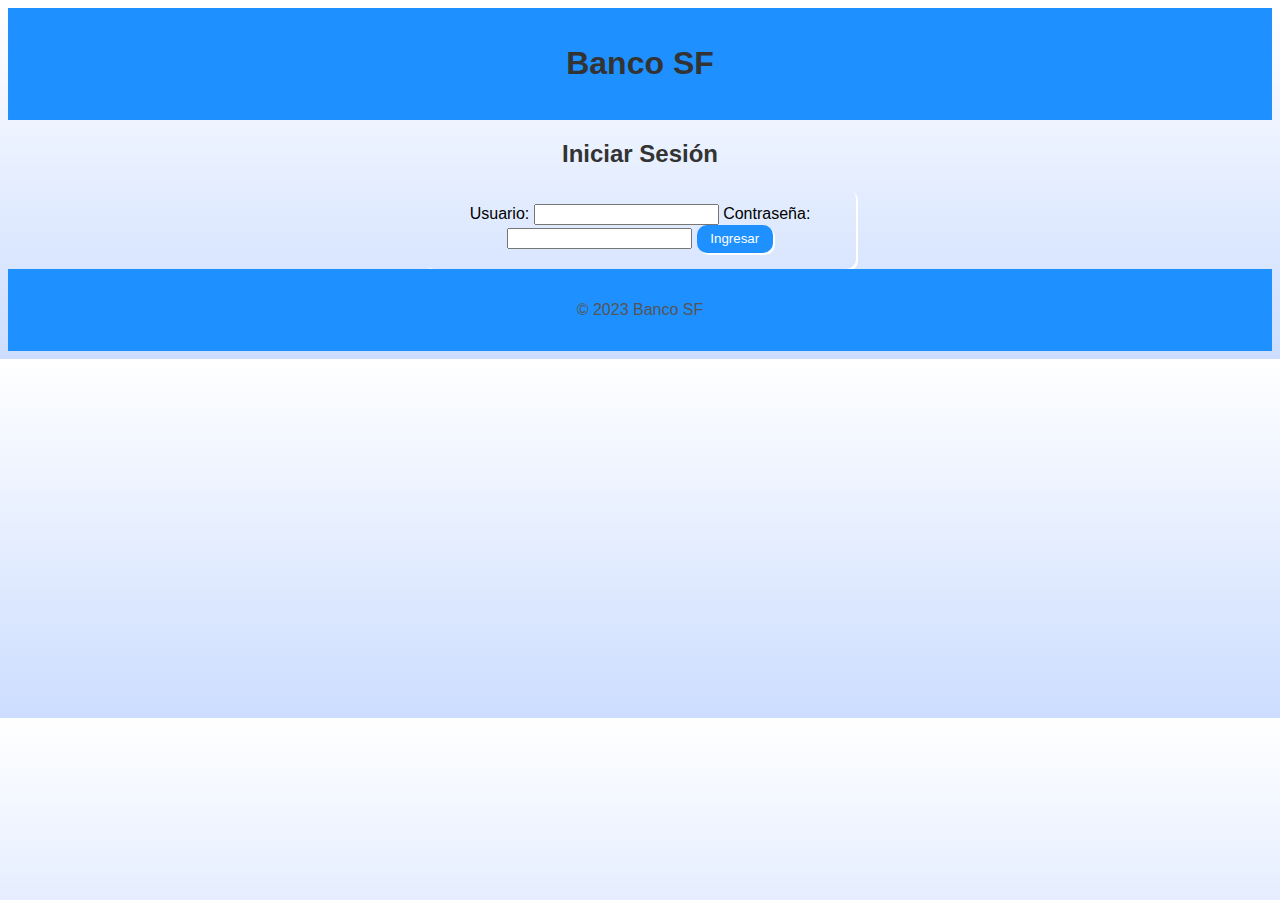
<file: index.html>
<!DOCTYPE html>
<html lang="es">

<head>
  <meta charset="UTF-8">
  <meta name="viewport" content="width=device-width, initial-scale=1.0">
  <title>Inicio de Sesión</title>
  <link rel="stylesheet" href="styles.css">
</head>

<body>

  <header>
    <h1>Banco SF</h1>
  </header>

  <main>
    <section>
      <h2>Iniciar Sesión</h2>
      <form id="login-form">
        <label for="username">Usuario:</label>
        <input type="text" id="username" required>

        <label for="password">Contraseña:</label>
        <input type="password" id="password" required>

        <button type="submit">Ingresar</button>
      </form>
    </section>
  </main>
  
  <footer>
    <p>&copy; 2023 Banco SF</p>
  </footer>

  <script src="script.js"></script>
</body>

</html>
</file>
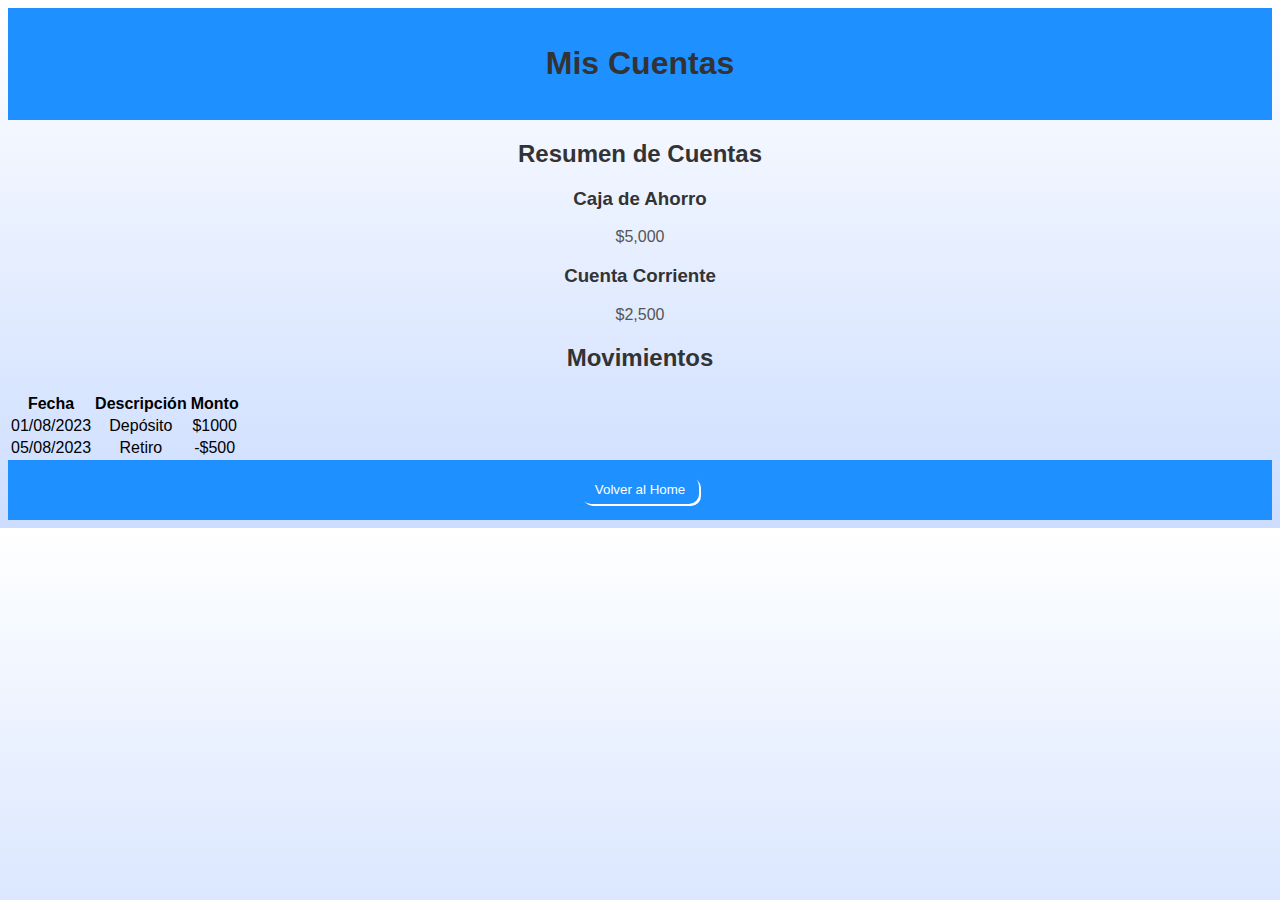
<file: cuentas.html>
<!DOCTYPE html>
<html lang="es">

<head>
  <meta charset="UTF-8">
  <title>Mis Cuentas</title>

  <link rel="stylesheet" href="styles.css">
</head>

<body>

  <header>
    <h1>Mis Cuentas</h1>
  </header>

  <main>

    <h2>Resumen de Cuentas</h2>

    <section>
      <h3>Caja de Ahorro</h3>
      <p>$5,000</p> 
    </section>

    <section>
      <h3>Cuenta Corriente</h3>
      <p>$2,500</p>
    </section>

    <h2>Movimientos</h2>

    <table>
      <thead>
        <tr>
          <th>Fecha</th>
          <th>Descripción</th>
          <th>Monto</th>
        </tr>
      </thead>
      <tbody>
        <tr>
          <td>01/08/2023</td>
          <td>Depósito</td>
          <td class="credit">$1000</td> 
        </tr>
        <tr>
          <td>05/08/2023</td>
          <td>Retiro</td>
          <td class="debit">-$500</td>
        </tr>
      </tbody>
    </table>

  </main>

  <footer>
    <button type="button" onclick="location.href='home.html'">
      Volver al Home
    </button>
  </footer>

</body>
</html>
</file>
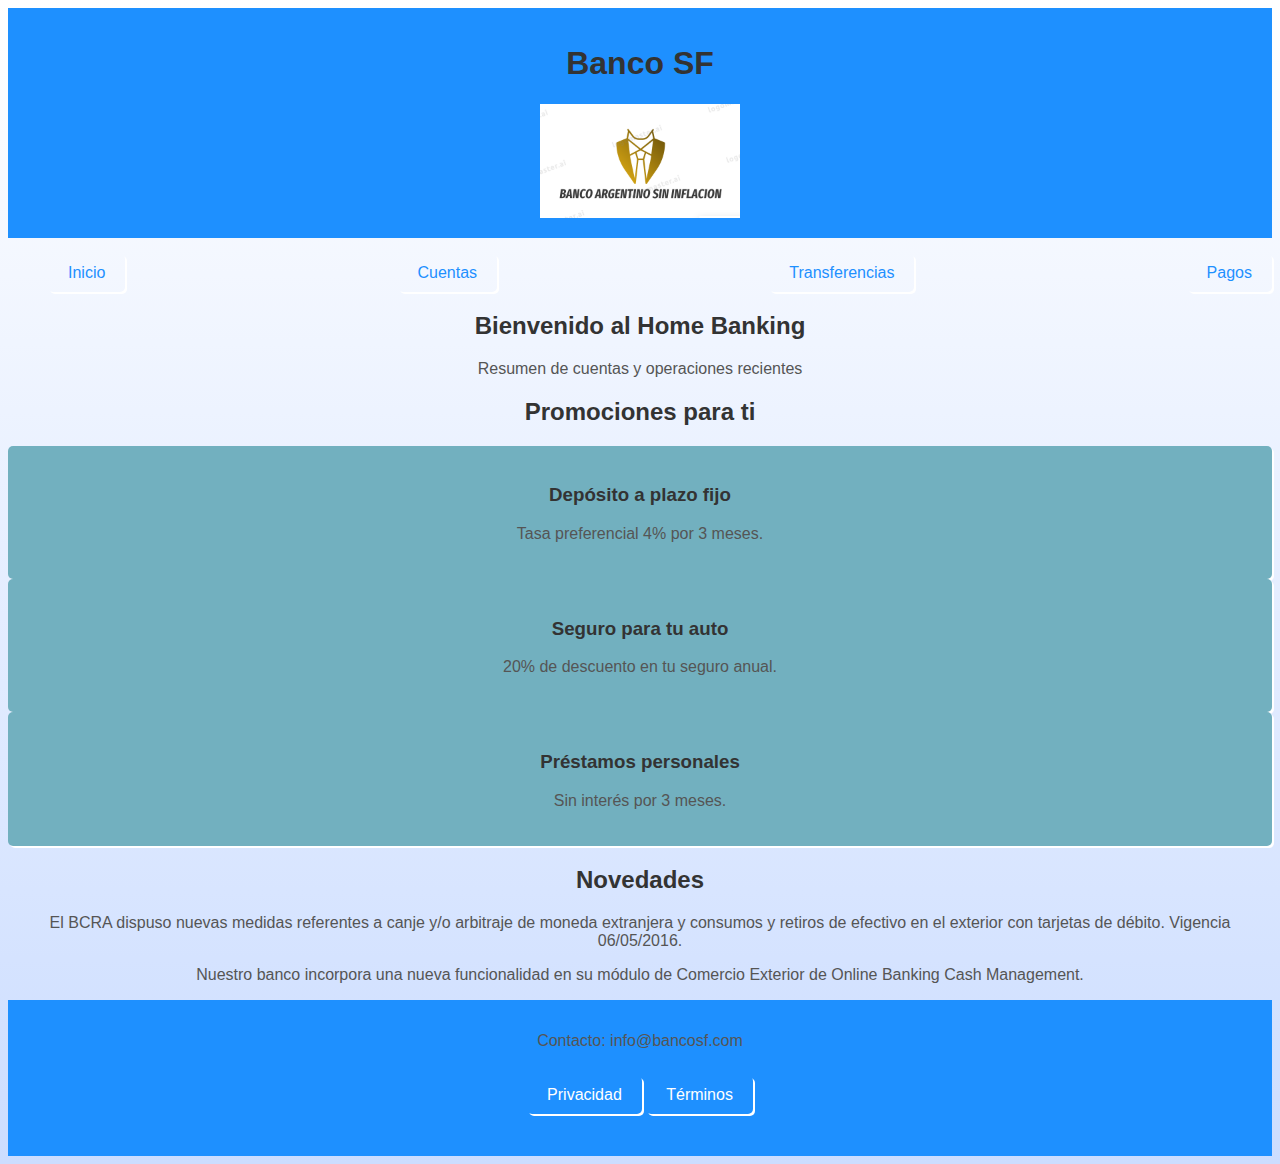
<file: home.html>
<!DOCTYPE html>
<html lang="es">

<head>
  <meta charset="UTF-8">
  <meta name="viewport" content="width=device-width, initial-scale=1.0"> 
  <title>Home Banking</title>

  <link rel="stylesheet" href="styles.css">
</head>

<body>

  <header>
    <h1>Banco SF</h1>
    <img src="logotipo.png" alt="Logo del banco">
  </header>

  <main>

    <nav>
      <ul style="display: flex; justify-content: space-between;">
        <li><a href="#inicio">Inicio</a></li>
        <li><a href="cuentas.html">Cuentas</a></li>
        <li><a href="transferencias.html">Transferencias</a></li>
        <li><a href="pago.html">Pagos</a></li>
      </ul>
    </nav>

    <section id="inicio">

      <h2>Bienvenido al Home Banking</h2>
      <p>Resumen de cuentas y operaciones recientes</p>

    </section>

    <section id="promociones">
      <h2>Promociones para ti</h2>
      <div class="promocion">
        <h3>Depósito a plazo fijo</h3>
        <p>Tasa preferencial 4% por 3 meses.</p>
      </div>

      <div class="promocion">
        <h3>Seguro para tu auto</h3>
        <p>20% de descuento en tu seguro anual.</p> 
      </div>

      <div class="promocion">
        <h3>Préstamos personales</h3>
        <p>Sin interés por 3 meses.</p>
      </div>
    </section>

    <section id="novedades">
      <h2>Novedades</h2>
      <p>El BCRA dispuso nuevas medidas referentes a canje y/o arbitraje de moneda extranjera y consumos y retiros de efectivo en el exterior con tarjetas de débito. Vigencia 06/05/2016.</p>

      <p>Nuestro banco incorpora una nueva funcionalidad en su módulo de Comercio Exterior de Online Banking Cash Management.</p>
    </section>

  </main>

  <footer>
    <p>Contacto: info@bancosf.com</p>
    <nav>
      <ul class="pie">
        <li><a href="#">Privacidad</a></li>
        <li><a href="#">Términos</a></li>
      </ul>
    </nav>
  </footer>

</body>

</html>
</file>
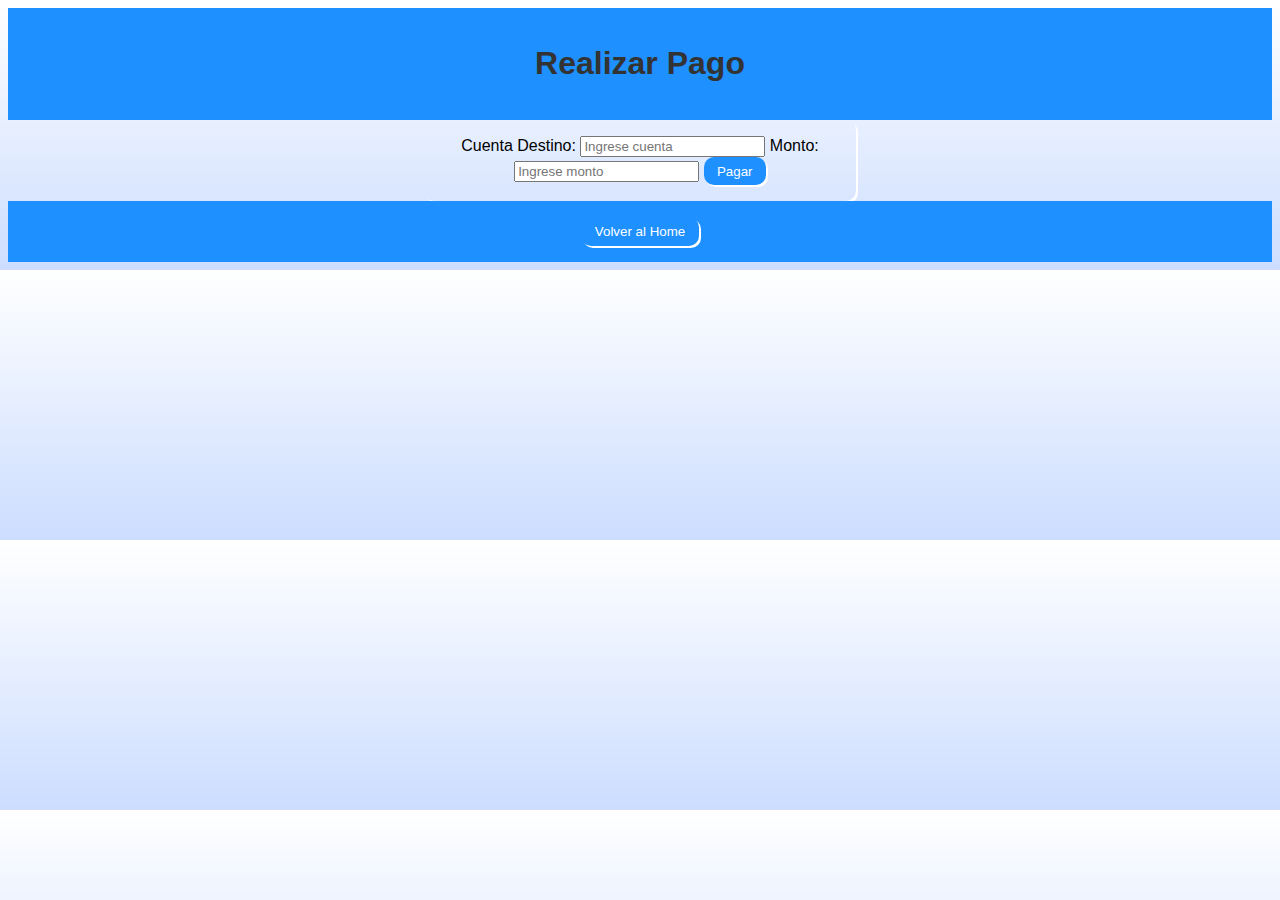
<file: pago.html>
<!DOCTYPE html>
<html lang="es">

<head>
  <meta charset="UTF-8">
  
  <title>Realizar Pago</title>

  <link rel="stylesheet" href="styles.css">

</head>

<body>

  <header>
    <h1>Realizar Pago</h1> 
  </header>

  <main>

    <form>
    
      <label for="cuenta">Cuenta Destino:</label>
      <input type="text" id="cuenta" required placeholder="Ingrese cuenta">

      <label for="monto">Monto:</label>
      <input type="number" id="monto" required placeholder="Ingrese monto">
      
      <button type="submit">Pagar</button>

    </form>

  </main>  

  <footer>
    <button type="button" onclick="location.href='home.html'">
      Volver al Home 
    </button>
  </footer>

</body>
</html>
</file>
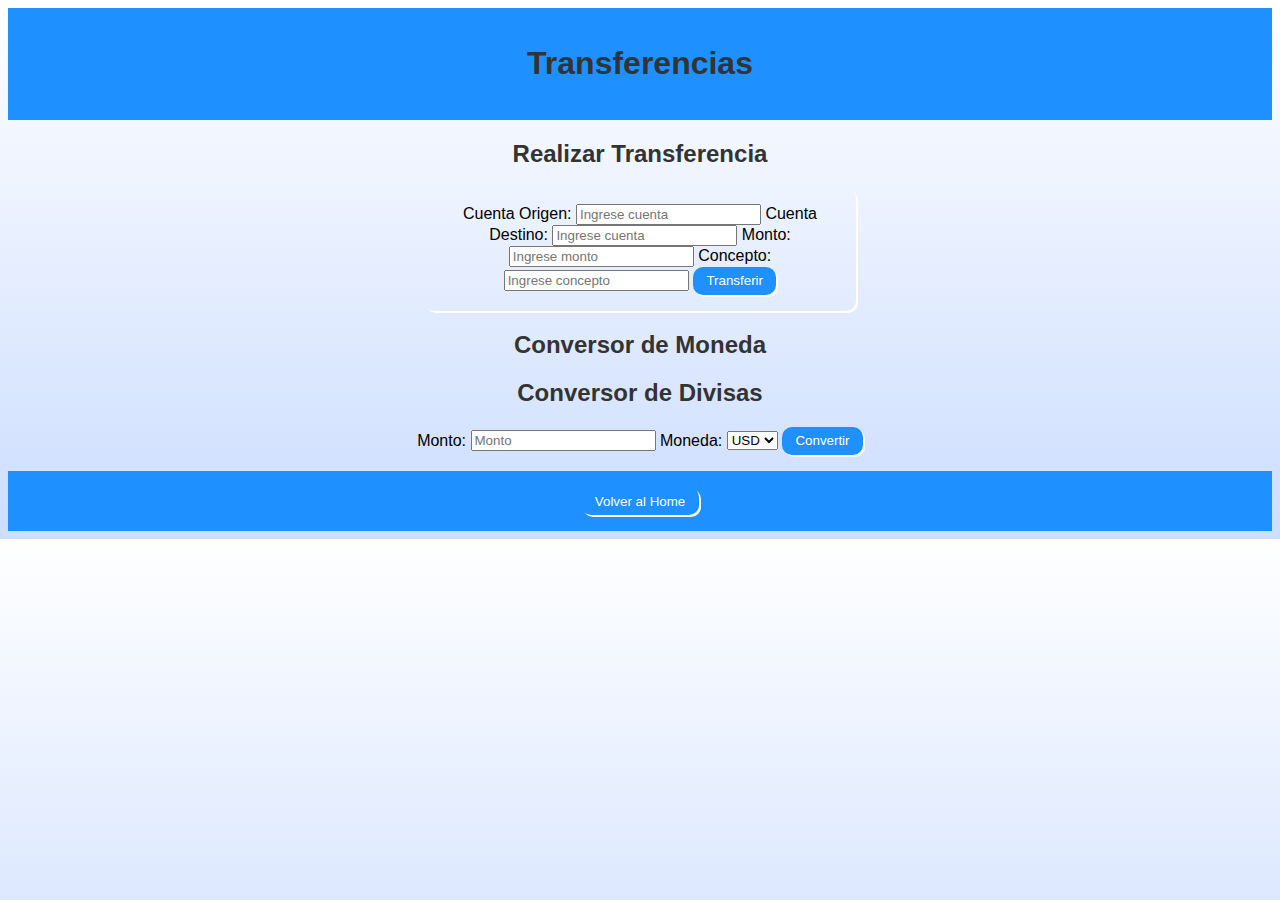
<file: transferencias.html>
<!DOCTYPE html>
<html lang="es">

<head>
  <meta charset="UTF-8">

  <title>Transferencias</title>

  <link rel="stylesheet" href="styles.css">
</head>

<body>

  <header>
    <h1>Transferencias</h1>
  </header>

  <main>

    <section>
      <h2>Realizar Transferencia</h2>
    
      <form>
      
        <label for="cuenta-origen">Cuenta Origen:</label>
        <input type="text" id="cuenta-origen" required placeholder="Ingrese cuenta">

        <label for="cuenta-destino">Cuenta Destino:</label>
        <input type="text" id="cuenta-destino" required placeholder="Ingrese cuenta">  

        <label for="monto">Monto:</label>
        <input type="number" id="montos" required placeholder="Ingrese monto">
        
        <label for="concepto">Concepto:</label>
        <input type="text" id="concepto" placeholder="Ingrese concepto">

        <button type="submit">Transferir</button>
      
      </form>
    </section>


<section>

    <h2>Conversor de Moneda</h2>

    <div class="container.conversor">
      <h2>Conversor de Divisas</h2>
      <label for="monto">Monto:</label>
      <input type="number" id="monto" placeholder="Monto">
      <label for="moneda">Moneda:</label>
      <select id="moneda">
          <option value="usd">USD</option>
          <option value="eur">EUR</option>
      </select>
      <button id="convertirBtn">Convertir</button>
      <p id="resultado"></p>
  </div>

    <script>
        function convertir() {
            const monto = parseFloat(document.getElementById('monto').value);
            const moneda = document.getElementById('moneda').value;
            let resultado;

            if (moneda === 'usd') {
                resultado = monto * 1.18;  
            } else if (moneda === 'eur') {
                resultado = monto * 0.85;  
            }

            document.getElementById('resultado').innerText = resultado.toFixed(2) + ' EUR';
        }

        document.getElementById('convertirBtn').addEventListener('click', convertir);
    </script>
  
  </section>
  
  <script src="script.js"></script>
    </section>

  </main>

  <footer>
    <button type="button" onclick="location.href='home.html'">
      Volver al Home
    </button>
  </footer>

</body>

</html>
</file>
<file: styles.css>
/* Variables */
:root {
    --primary: #1e90ff;
    --secondary: #333;
  
    --bg-gradient: linear-gradient(to bottom, #fff, #cdf);
    --box-color: #acf; 
  }
  
  /* Generales */
  body {
    background: var(--bg-gradient);
    font-family: 'Raleway', sans-serif;
    text-align: center; 
  }
  
  h1,
  h2,  
  h3 {
    color: var(--secondary);
  }
  
  p {
    color: #555;
  }
  
  a {
    color: var(--primary);
    text-decoration: none;  
  }
  
  /* Botones */
  button {
    background: var(--primary);
    border: none;
    color: #fff;
    padding: 0.5em 1em;
    border-radius: 10px;
    box-shadow: 2px 2px 0px #fff;
    cursor: pointer;
    transition: box-shadow 0.2s; 
  }
  
  button:hover {
    box-shadow: 5px 5px 0px #fff;
  }
  
  /* Layout */
  header,
  footer {
    background: var(--primary);
    color: #fff;
    padding: 1em;
  } 
  
  /* Forms */
  form {
    max-width: 400px;
    margin: 0 auto;
    padding: 1em;
    border-radius: 10px;
    box-shadow: 2px 2px 0px #fff;
  }
  
  form:hover {
    box-shadow: 5px 5px 0px #fff;
  }
  
  /* Cuentas */
  .tabla-cuentas {
    width: 100%;
    border-collapse: collapse;
  }
  
  /* Transferencias */
  #formulario-transferencias {
    padding: 20px;
    border-radius: 10px;
    box-shadow: 2px 2px 0px #fff; 
  }
  
  #formulario-transferencias:hover {
    box-shadow: 5px 5px 0px #fff;
  }

  .container.conversor {
    max-width: 400px;
    margin: 0 auto;
    padding: 20px;
    border: 1px solid #ccc;
    border-radius: 5px;
    background-color: #f9f9f9;
}
  
  /* Pagos */
  .form-pago {
    padding: 20px;
    border-radius: 10px;
    box-shadow: 2px 2px 0px #fff;
  }
  
  .form-pago:hover {
    box-shadow: 5px 5px 0px #fff; 
  }
  
  /* Home */
  nav li {
    display: inline-block;
    padding: 10px 20px;
    border-radius: 5px;
    box-shadow: 2px 2px 0px #fff; 
  }
  
  nav li:hover {
     box-shadow: 5px 5px 0px #fff;
  }

.pie {
    background-color: #1e90ff; 
    color: white; 
    padding: 10px; 
  }

  .pie a {
    color: white;
    text-decoration: none; 
  }


 /* Home */

.promocion {
    padding: 20px; 
    background-color: #72b0bf;
    border-radius: 5px;
    box-shadow: 2px 2px 0px #fff;
    transition: box-shadow 0.2s;
  }
  
  .promocion:hover {
    box-shadow: 5px 5px 0px #fff;
  }

img{
    width: 200px;
  }
</file>
